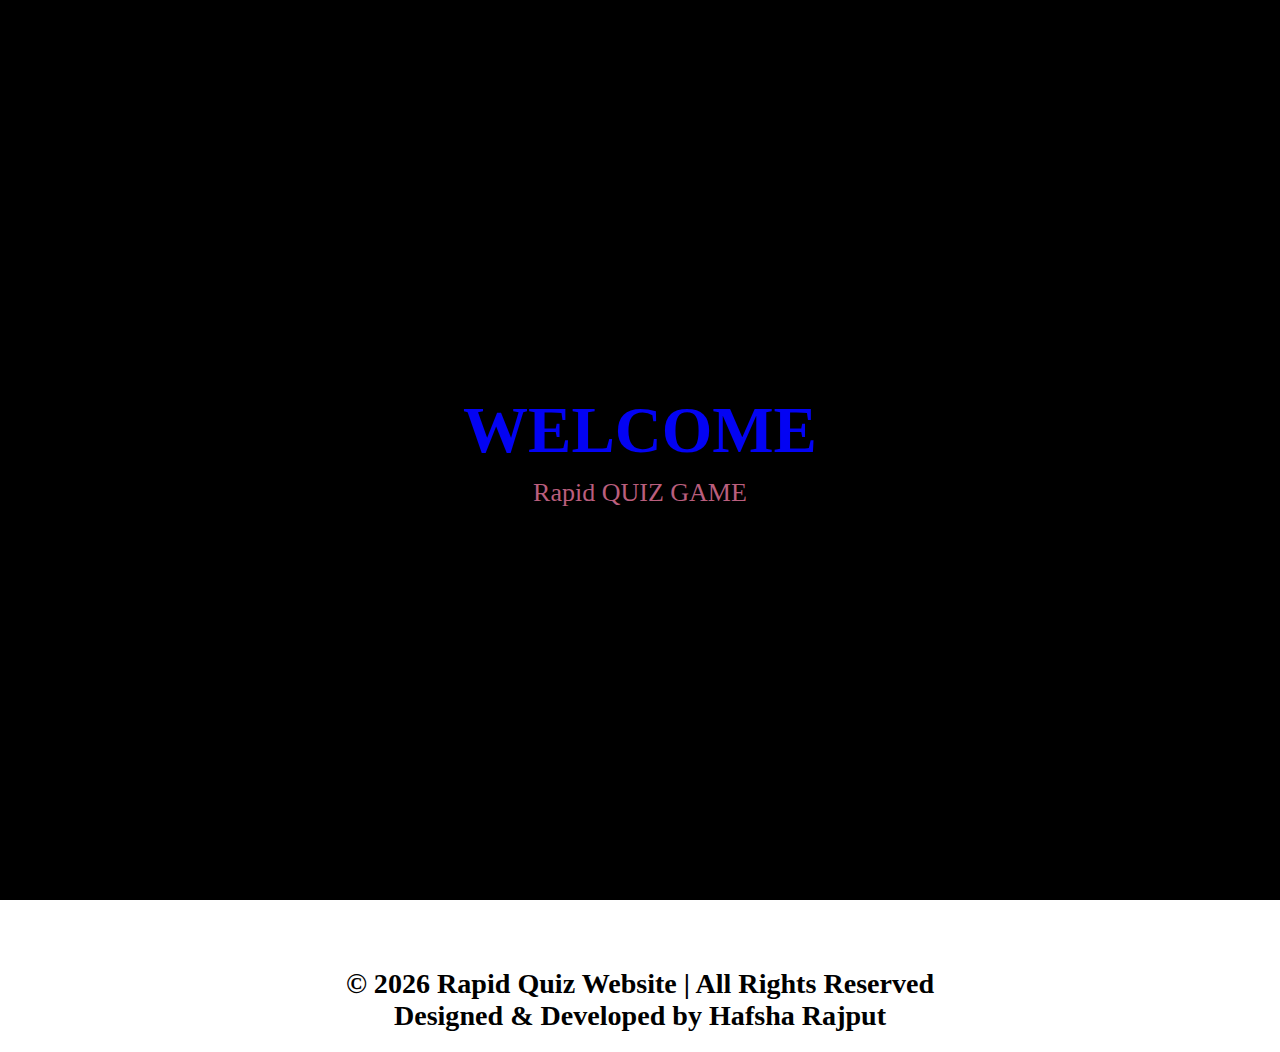
<file: index.html>
<!DOCTYPE html>
<html lang="en">
  <head>
  <meta charset="UTF-8" />
  <meta name="viewport" content="width=device-width, initial-scale=1.0" />
  <meta name="description" content="Rapid Quiz Game – Play fast, think smart, and test your knowledge with exciting quiz questions." />
  <meta property="og:title" content="Rapid Quiz Game | Play & Test Your Brain" />
  <meta property="og:description" content="Fast questions, quick answers. Play Rapid Quiz Game and challenge your knowledge now." />
  <meta property="og:image" content="https://i.postimg.cc/LX8WV7hb/illustration-lonely-solitude-girl-studying-coding-laptop-window-night-city-view-young-woman-learning.jpg" />
  <meta property="og:url" content="https://i.postimg.cc/LX8WV7hb/illustration-lonely-solitude-girl-studying-coding-laptop-window-night-city-view-young-woman-learning.jpg" />
  <meta property="og:type" content="website" />
  <title>Rapid Quiz Game</title>
  <link rel="stylesheet" href="index.css" />
  </head>
  <body>
    <div id="welcomeScreen">
  <h1>WELCOME</h1>
  <p>Rapid QUIZ GAME</p>
</div>
  <div id="header">
    <div>
      <button class="btn" onclick="openHome()">HOME</button>
    </div>
    <button class="btn" onclick="openAbout()">ABOUT ME</button>
  </div>
  <div id="main">
    <h1 class="heading">QUIZ ZONE</h1>
    <div class="card">
      <button class="btn" onclick="openGkQuiz()">GK QUIZ</button>
      <h2>OR</h2>
      <button class="btn" onclick="openMathQuiz()">MATH QUIZ</button>
      <h2>OR</h2>
      <button class="btn" onclick="openScienceQuiz()">SCIENCE QUIZ</button>
      <h2>OR</h2>
      <button class="btn" onclick="openHistoryQuiz()">HISTORY QUIZ</button>
    </div>
  </div>
  <div id="footer">
    <h3>© 2026 Rapid Quiz Website | All Rights Reserved</h3>
    <h3>Designed & Developed by Hafsha Rajput</h3>
  </div>
    <script src="index.js"></script>
  </body>
</html>
</file>
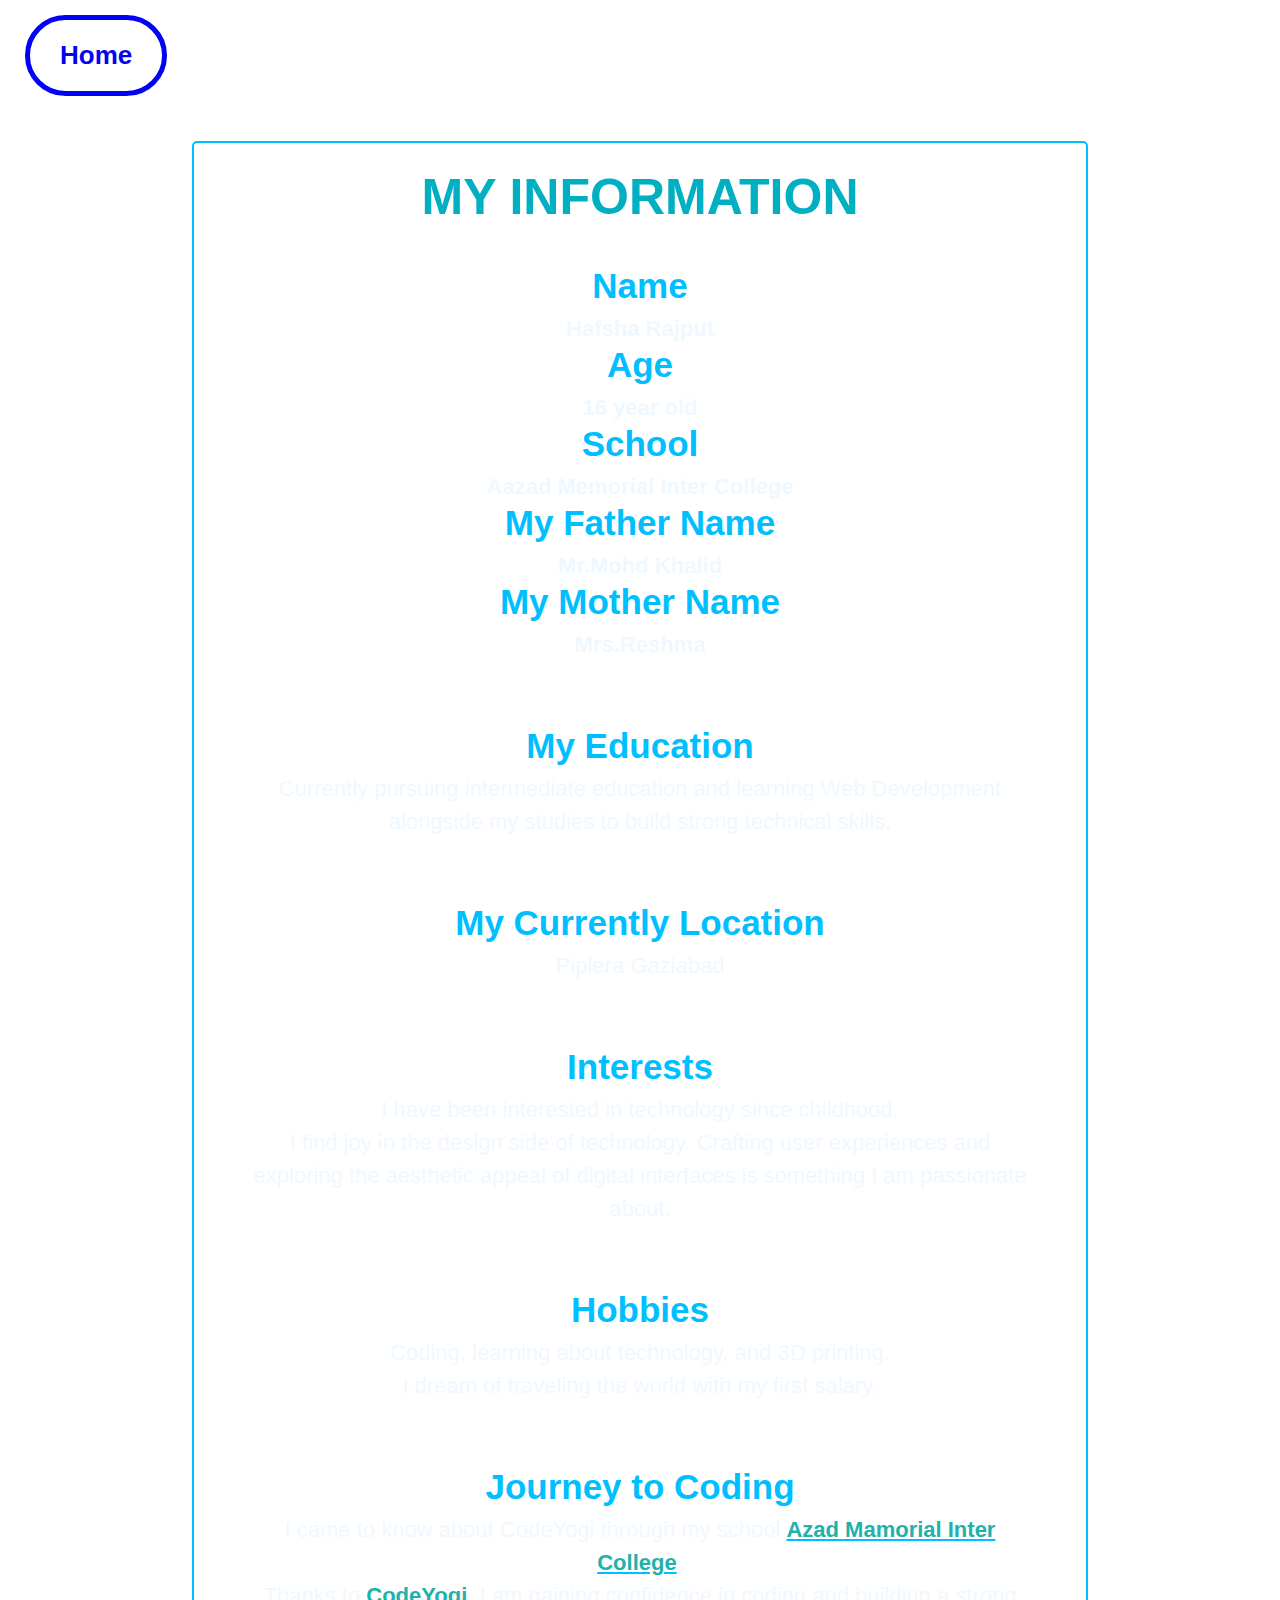
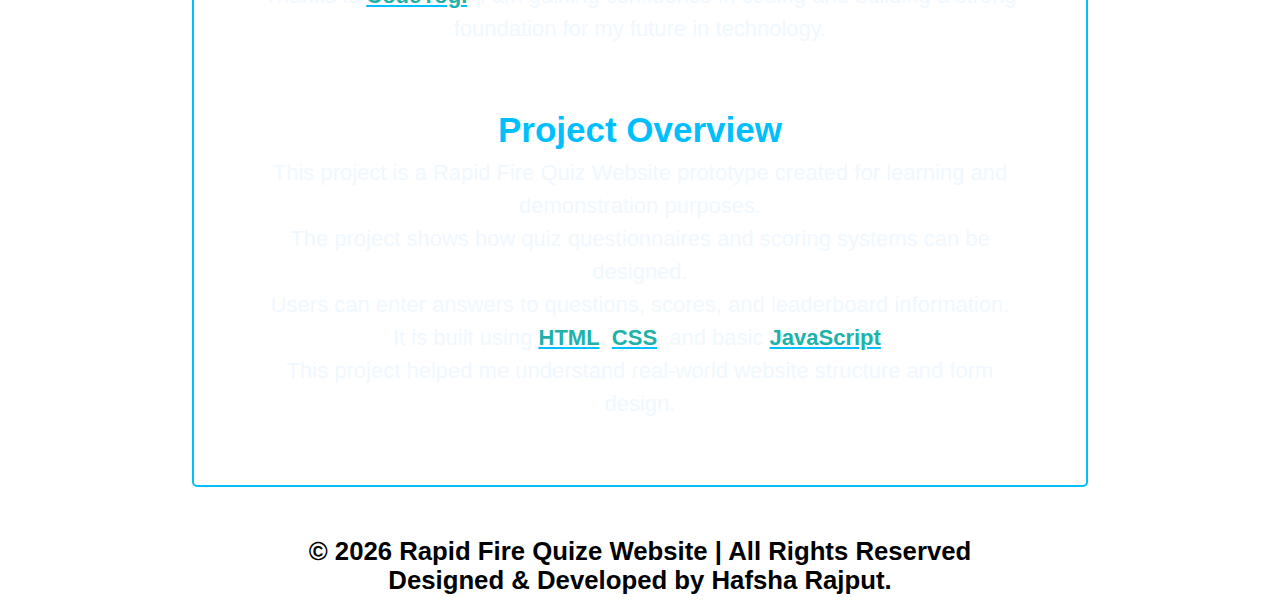
<file: about.html>
<!DOCTYPE html>
<html lang="en">
  <head>
   <meta charset="UTF-8" />
<meta name="viewport" content="width=device-width, initial-scale=1.0" />
    <title>ABOUT ME</title>
    <link rel="stylesheet" href="about.css" />
  </head>
  <body>
<div id="header">
  <button class="btn" onclick="openHome()">Home</button>
</div>
<div id="card">
  <h1>MY INFORMATION</h1>
  <div class="card">
    <h2>Name</h2>
    <p class="about">Hafsha Rajput</p>

    <h2>Age</h2>
    <p class="about">16 year old</p>
    <h2>School</h2>
    <p class="about">Aazad Memorial Inter College</p>
    <h2>My Father Name</h2>
    <p class="about">Mr.Mohd Khalid</p>
    <h2>My Mother Name</h2>
    <p class="about">Mrs.Reshma</p>
  </div>
  <div class="card">
    <h2>My Education</h2>
    <p>
      Currently pursuing intermediate education and learning Web Development
      alongside my studies to build strong technical skills.
    </p>
  </div>
  <div class="card">
    <h2>My Currently Location</h2>
    <p>Piplera Gaziabad</p>
  </div>
  <div class="card">
    <h2>Interests</h2>
    <p>I have been interested in technology since childhood.</p>
    <p>
      I find joy in the design side of technology. Crafting user experiences and
      exploring the aesthetic appeal of digital interfaces is something I am
      passionate about.
    </p>
  </div>
  <div class="card">
    <h2>Hobbies</h2>
    <p>Coding, learning about technology, and 3D printing.</p>
    <p>I dream of traveling the world with my first salary.</p>
  </div>
  <div class="card">
    <h2>Journey to Coding</h2>
    <p>I came to know about CodeYogi through my school 
      <span>Azad Mamorial Inter College</span>.
    </p>
    
   <p>   Thanks to <span>CodeYogi</span>, I am gaining confidence in coding and
      building a strong foundation for my future in technology.
    </p>
  
  </div>
  <div class="card">
    <h2>Project Overview</h2>
    <p>
      This project is a Rapid Fire Quiz Website prototype created for learning
      and demonstration purposes.
    </p>
    <p>
      The project shows how quiz questionnaires and scoring systems can be
      designed.
    </p>
    <p>
      Users can enter answers to questions, scores, and leaderboard information.
    </p>
    <p>
      It is built using <span>HTML</span>, <span>CSS</span>, and basic
      <span>JavaScript</span>.
    </p>
    <p>
      This project helped me understand real-world website structure and form
      design.
    </p>
  </div>
</div>
<div id="footer">
  <h3>© 2026 Rapid Fire Quize Website | All Rights Reserved</h3>
  <h3>Designed & Developed by Hafsha Rajput.</h3>
</div>
    <script src="about.js"></script>
  </body>
</html>
</file>
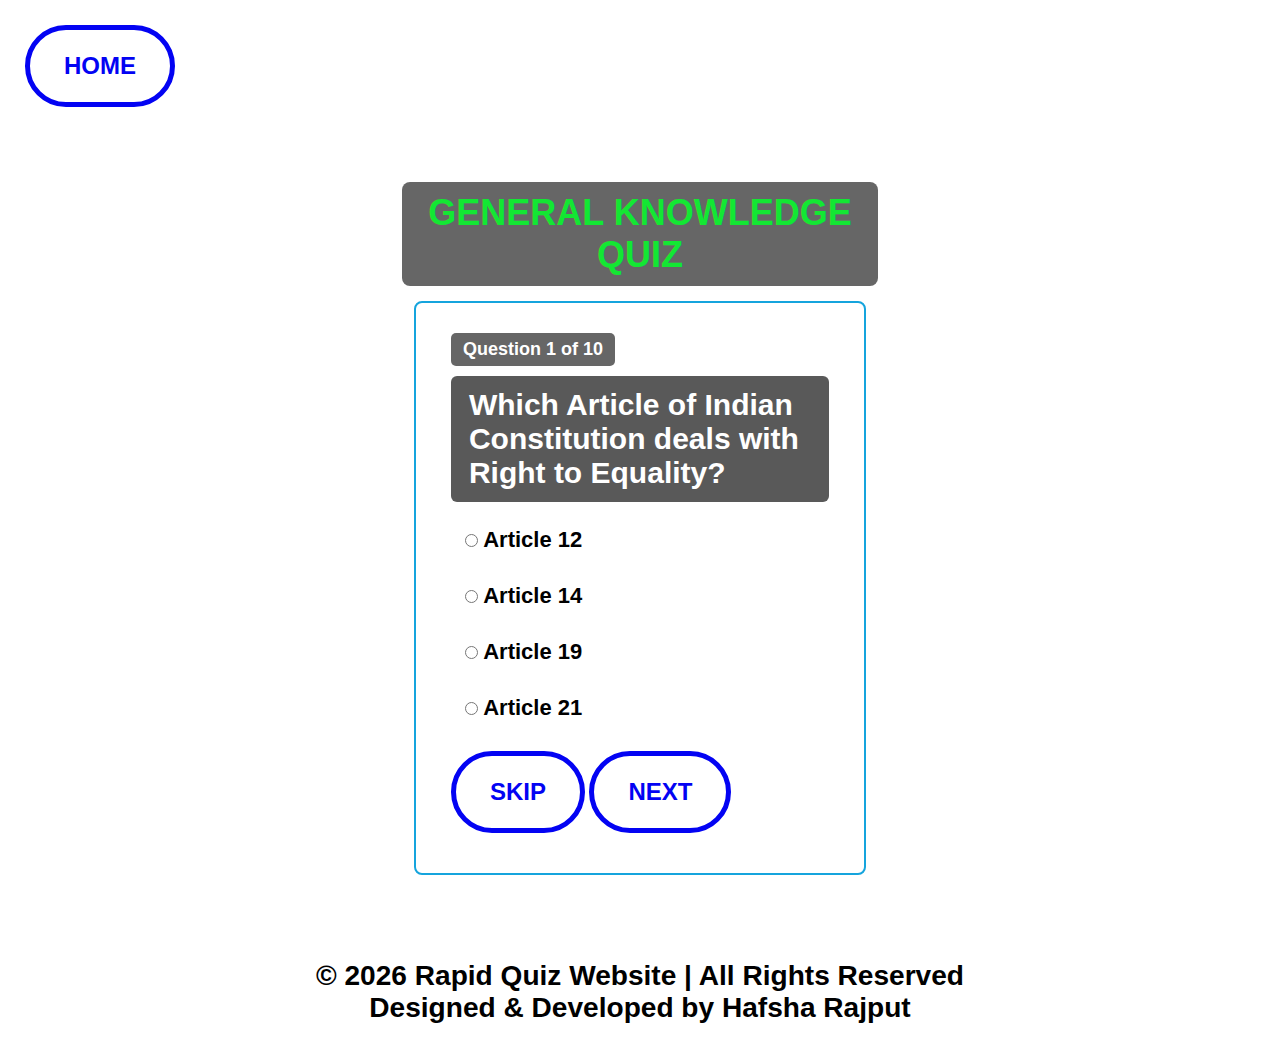
<file: gk.html>
<!DOCTYPE html>
<html lang="en">
<head>
  <meta charset="UTF-8" />
  <meta name="viewport" content="width=device-width, initial-scale=1.0" />
  <title>GK QUIZ</title>
  <link rel="stylesheet" href="gk.css" />
</head>
<body>

<div id="header">
  <button class="btn" onclick="openHome()">HOME</button>
</div>

<div id="main">
  <h2>GENERAL KNOWLEDGE QUIZ</h2>

  <div id="quizBox">
    <h4 id="questionCount"></h4>
    <h3 id="question"></h3>
    <form id="options"></form>

    <div class="controls">
      <button type="button" class="btn" id="skipBtn" onclick="skipQuestion()">SKIP</button>
      <button type="button" class="btn" id="nextBtn" onclick="nextQuestion()">NEXT</button>
    </div>
  </div>
</div>

<div id="footer">
  <h3>© 2026 Rapid Quiz Website | All Rights Reserved</h3>
  <h3>Designed & Developed by Hafsha Rajput</h3>
</div>

<script src="gk.js"></script>
</body>
</html>
</file>
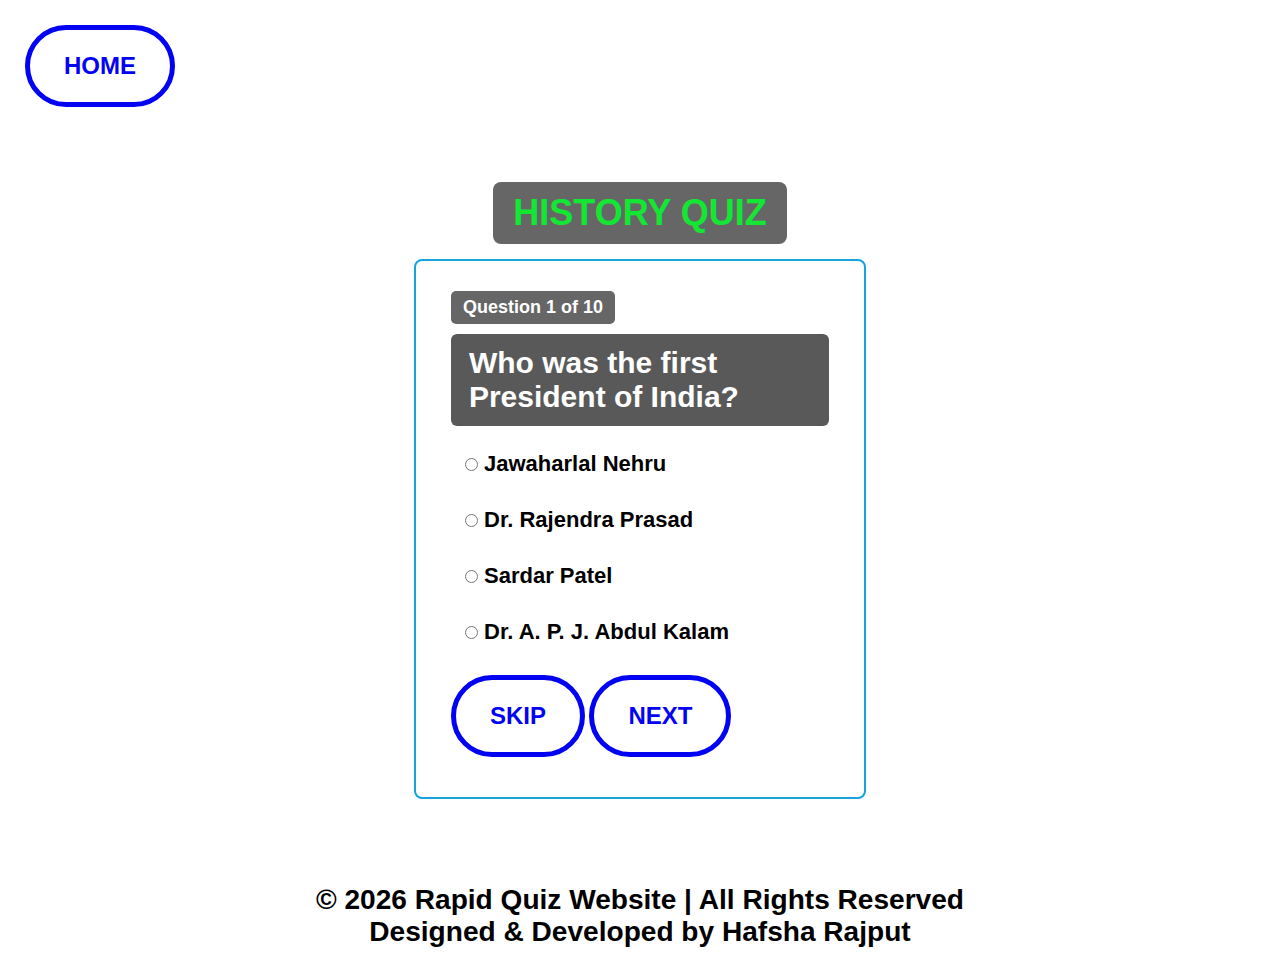
<file: history.html>
<!DOCTYPE html>
<html lang="en">
<head>
  <meta charset="UTF-8" />
  <meta name="viewport" content="width=device-width, initial-scale=1.0" />
  <title>HISTORY QUIZ</title>
  <link rel="stylesheet" href="history.css" />
</head>
<body>

<div id="header">
  <button class="btn" onclick="openHome()">HOME</button>
</div>

<div id="main">
  <h2>HISTORY QUIZ</h2>

  <div id="quizBox">
    <h4 id="questionCount"></h4>
    <h3 id="question"></h3>
    <form id="options"></form>

    <div class="controls">
      <button type="button" class="btn" id="skipBtn" onclick="skipQuestion()">SKIP</button>
      <button type="button" class="btn" id="nextBtn" onclick="nextQuestion()">NEXT</button>
    </div>
  </div>
</div>

<div id="footer">
  <h3>© 2026 Rapid Quiz Website | All Rights Reserved</h3>
  <h3>Designed & Developed by Hafsha Rajput</h3>
</div>

<script src="history.js"></script>
</body>
</html>
</file>
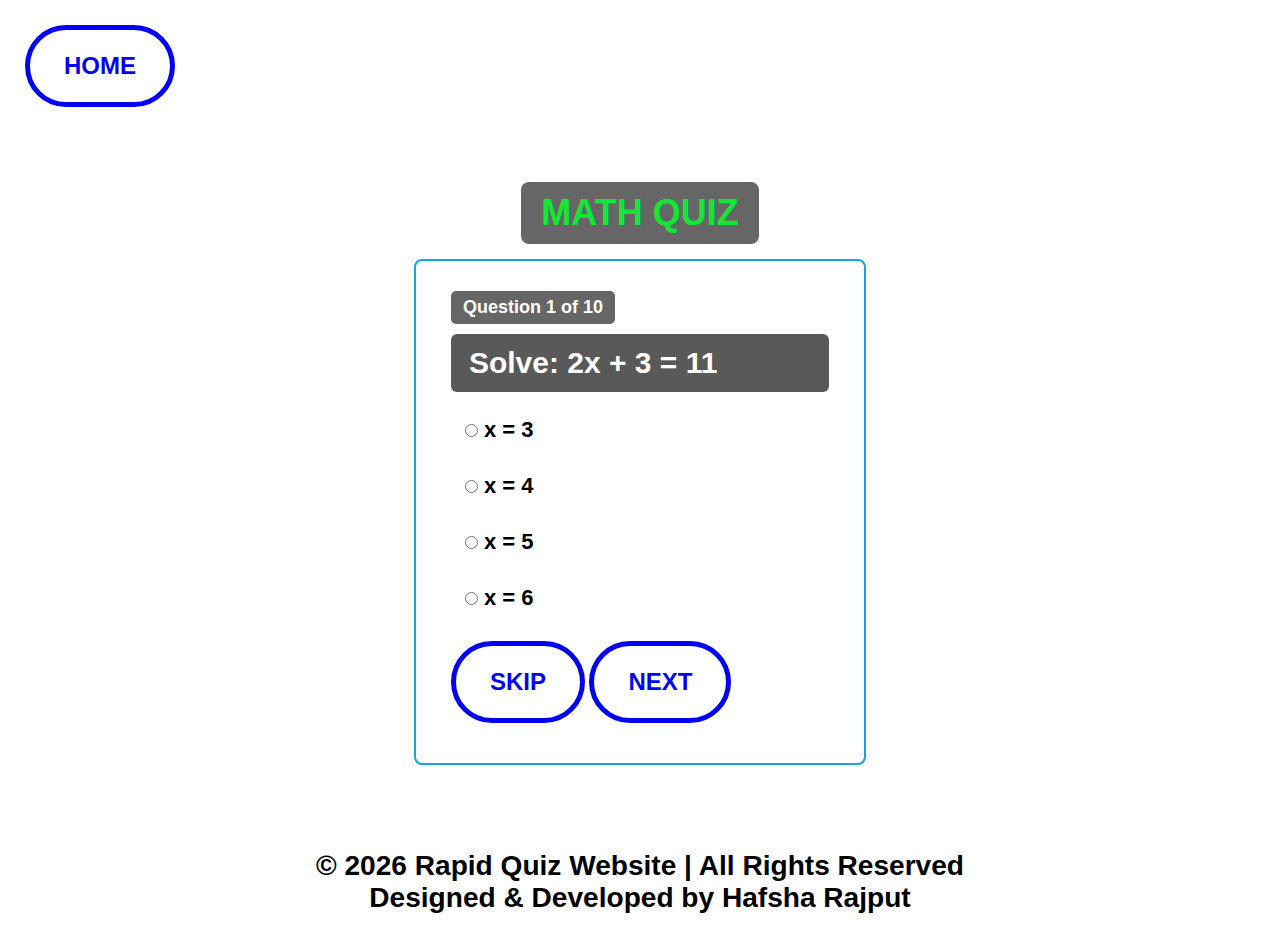
<file: math.html>
<!DOCTYPE html>
<html lang="en">
<head>
  <meta charset="UTF-8" />
  <meta name="viewport" content="width=device-width, initial-scale=1.0" />
  <title>MATH QUIZ</title>
  <link rel="stylesheet" href="math.css" />
</head>
<body>

<div id="header">
  <button class="btn" onclick="openHome()">HOME</button>
</div>

<div id="main">
  <h2>MATH QUIZ</h2>

  <div id="quizBox">
    <h4 id="questionCount"></h4>
    <h3 id="question"></h3>
    <form id="options"></form>

    <div class="controls">
      <button type="button" class="btn" id="skipBtn" onclick="skipQuestion()">SKIP</button>
      <button type="button" class="btn" id="nextBtn" onclick="nextQuestion()">NEXT</button>
    </div>
  </div>
</div>

<div id="footer">
  <h3>© 2026 Rapid Quiz Website | All Rights Reserved</h3>
  <h3>Designed & Developed by Hafsha Rajput</h3>
</div>

<script src="math.js"></script>
</body>
</html>
</file>
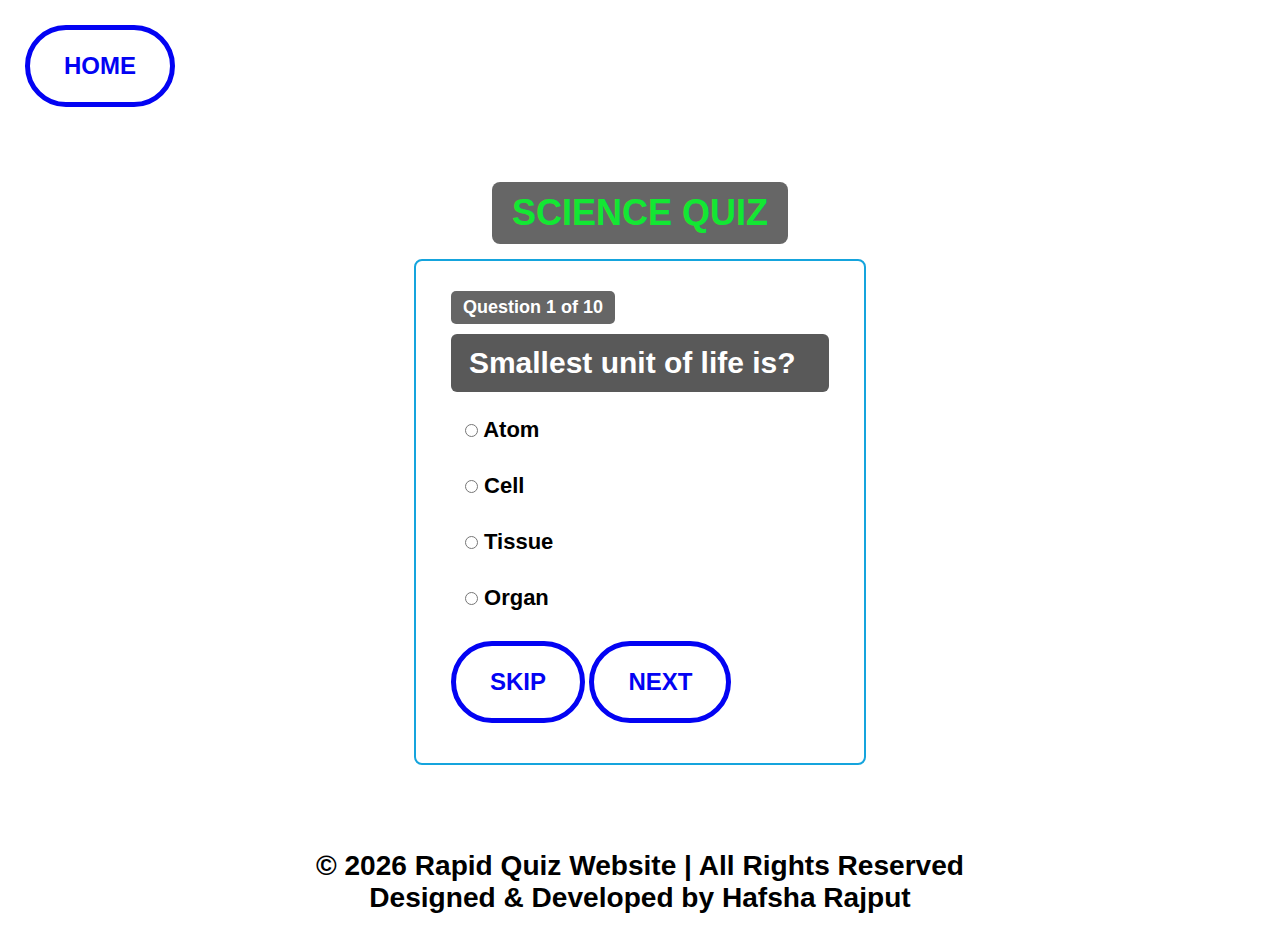
<file: science.html>
<!DOCTYPE html>
<html lang="en">
<head>
  <meta charset="UTF-8" />
  <meta name="viewport" content="width=device-width, initial-scale=1.0" />
  <title>SCIENCE QUIZ</title>
  <link rel="stylesheet" href="science.css" />
</head>
<body>

<div id="header">
  <button class="btn" onclick="openHome()">HOME</button>
</div>

<div id="main">
  <h2>SCIENCE QUIZ</h2>

  <div id="quizBox">
    <h4 id="questionCount"></h4>
    <h3 id="question"></h3>
    <form id="options"></form>

    <div class="controls">
      <button type="button" class="btn" id="skipBtn" onclick="skipQuestion()">SKIP</button>
      <button type="button" class="btn" id="nextBtn" onclick="nextQuestion()">NEXT</button>
    </div>
  </div>
</div>

<div id="footer">
  <h3>© 2026 Rapid Quiz Website | All Rights Reserved</h3>
  <h3>Designed & Developed by Hafsha Rajput</h3>
</div>

<script src="science.js"></script>
</body>
</html>
</file>
<file: index.css>
* {
  padding: 0;
  margin: 0;
  text-decoration: none;
}

#header {
  padding: 15px 25px;
  display: flex;
  align-items: center;
  justify-content: space-between;
}

.btn::before,
.btn::after {
  content: "";
  position: absolute;
  top: 0;
  width: 0;
  height: 100%;
  background: rgb(3,3,143);
  transition: width 0.4s ease;
  z-index: -1;
}

.btn:hover {
  color: white;
}

.btn::before {
  left: 50%;
}

.btn::after {
  right: 50%;
}

.btn:hover::before,
.btn:hover::after {
  width: 50%;
}

.btn {
  padding: 15px 25px;
  border: 5px solid rgb(3, 3, 243);
  border-radius: 999px;
  color: rgb(3, 3, 243);
  background: white;
  font-size: 20px;
  font-weight: bold;
  overflow: hidden;
  z-index: 1;
  transition: color 0.3s ease;
  position: relative;
  cursor: pointer;
}

#main {
  padding: 60px 0 60px 20px;
  display: flex;
  flex-direction: column;
  align-items: center;
  justify-content: center;
  flex-grow: 1;
  box-sizing: border-box;
}

body {
  min-height: 100vh;
  display: flex;
  flex-direction: column;
  background: url("https://i.postimg.cc/LX8WV7hb/illustration-lonely-solitude-girl-studying-coding-laptop-window-night-city-view-young-woman-learning.jpg") no-repeat center
    center / cover;
}

#main h2 {
  color: rgb(19, 231, 51);
  font-size: 30px;
  font-weight: bold;
  text-align: center;
  margin: 20px 0;
}

#main h1 {
  color: rgb(0,176,194);
  font-size: 55px;
  font-weight: bold;
  text-align: center;
  margin-bottom: 50px;
}

#main .card {
  display: flex;
  flex-direction: column;
  align-items: center;
  justify-content: center;
}

#footer {
  font-size: 20px;
  font-weight: bold;
  display: flex;
  flex-direction: column;
  text-align: center;
  color: black;
  padding: 20px;
  background: white;
}

#welcomeScreen {
  position: fixed;
  top: 0;
  left: 0;
  width: 100%;
  height: 100%;
  background: black;
  display: flex;
  flex-direction: column;
  align-items: center;
  justify-content: center;
  color: rgb(3, 3, 243);
  z-index: 9999;
  animation: fadeOut 1s ease forwards;
  animation-delay: 2s;
}

#welcomeScreen h1 {
  font-size: 60px;
  margin-bottom: 10px;
}

#welcomeScreen p {
  font-size: 30px;
  color: rgb(186, 94, 125);
}

@keyframes fadeOut {
  to {
    opacity: 0;
    visibility: hidden;
  }
}

@media (max-width: 479px) {
  #header {
    padding: 10px 12px;
  }

  .btn {
    font-size: 14px;
    padding: 8px 12px;
  }

  #main {
    padding: 40px 10px;
  }

  #main h1 {
    font-size: 28px;
  }

  #main .heading {
    margin-bottom: 30px;
  }

  #footer {
    font-size: 12px;
    padding: 10px;
  }

  #welcomeScreen h1 {
    font-size: 32px;
  }

  #welcomeScreen p {
    font-size: 16px;
  }
}
@media (min-width: 480px) and (max-width: 639px) {
  #header {
    padding: 12px 16px;
  }

  .btn {
    font-size: 16px;
    padding: 10px 15px;
  }

  #main {
    padding: 50px 15px;
  }

  #main h1 {
    font-size: 36px;
  }

  #footer {
    font-size: 14px;
  }

  #welcomeScreen h1 {
    font-size: 40px;
  }

  #welcomeScreen p {
    font-size: 18px;
  }
}
@media (min-width: 640px) and (max-width: 767px) {
  #header {
    padding: 15px 20px;
  }

  .btn {
    font-size: 18px;
    padding: 12px 20px;
  }

  #main {
    padding: 60px 20px;
  }

  #main h1 {
    font-size: 45px;
  }

  #footer {
    font-size: 16px;
  }

  #welcomeScreen h1 {
    font-size: 50px;
  }

  #welcomeScreen p {
    font-size: 22px;
  }
}
@media (min-width: 1024px) {
  .btn {
    font-size: 22px;
    padding: 20px 30px;
  }

  #main h1 {
    font-size: 65px;
  }

  #footer {
    font-size: 22px;
  }

  #welcomeScreen h1 {
    font-size: 65px;
  }

  #welcomeScreen p {
    font-size: 26px;
  }
}
@media (min-width: 1280px) {
  .btn {
    font-size: 24px;
    padding: 25px 35px;
  }

  #main h1 {
    font-size: 75px;
  }

  #footer {
    font-size: 24px;
  }
}
</file>
<file: about.css>
*{
  padding:0;
  margin: 0;
  font-family: Tahoma, sans-serif;
  box-sizing: border-box;
  }
  
#header{
  padding: 15px 25px;
  display: flex;
  align-items: center;
  }
  
.btn::before,
.btn::after {
  content: "";
  position: absolute;
  top: 0;
  width: 0;
  height: 100%;
  background: rgb(3,3,143);
  transition: width 0.4s ease;
  z-index: -1;
}

.btn:hover {
  color: white;
}

.btn::before {
  left: 50%;
}

.btn::after {
  right: 50%;
}

.btn:hover::before,
.btn:hover::after {
  width: 50%;
}

h1{
  color: rgb(0,176,194);
  font-size: 50px;
  }

.btn {
  padding: 15px 25px;
  border: 5px solid rgb(3, 3, 243);
  border-radius: 999px;
  color: rgb(3, 3, 243);
  background: white;
  font-size: 20px;
  font-weight: bold;
  overflow: hidden;
  z-index: 1;
  transition: color 0.3s ease;
  position: relative;
  cursor: pointer;
}

#card {
  width: 100%;
  max-width: 800px;
  margin: 30px auto;
  border-radius: 5px;
  padding: 15px;
  text-align: center;
  border: 2px solid deepskyblue;
}

.card {
  background: rgba(255, 255, 255, 0.2);
  width: 100%;
  border-radius: 8px;
  margin: 15px auto;
  padding: 15px 20px;
}
  
.card h2 {
  font-size: 30px;
  margin-bottom: 6px;
  color: deepskyblue;
}

.card p {
  font-size: 20px;
  line-height: 1.5;
}

p{
  color: aliceblue;
}

.about {
  font-weight: bold;
  font-size: 22px;
}

span {
  font-weight: bold;
  text-decoration: underline;
  text-decoration-color: deepskyblue;
  color: lightseagreen;
}

.card:hover {
  box-shadow: 0 4px 8px rgba(0, 0, 0, 0.2);
  transform: translate3d(-10px, -10px, -10px);
  transition: all 0.3s ease;
}

.card:focus {
  box-shadow: 0 4px 8px rgba(0, 0, 0, 0.2);
  transform: translate3d(-10px, -10px, -10px);
  transition: all 0.3s ease;
}

#footer {
  font-size: 20px;
  font-weight: bold;
  display: flex;
  flex-direction: column;
  text-align: center;
  color: black;
  padding: 20px;
  background: white;
}

body{
  background: url("https://i.postimg.cc/LX8WV7hb/illustration-lonely-solitude-girl-studying-coding-laptop-window-night-city-view-young-woman-learning.jpg") no-repeat center center / cover;
}

@media (max-width: 479px) {
  #card {
    width: 95%;
    max-width: 100%;
    padding: 10px;
  }
  .card {
    width: 100%;
    max-width: 100%;
    padding: 10px;
  }
  .card h2 {
    font-size: 18px;
  }
  .card p, .about {
    font-size: 14px;
  }
  .btn {
    font-size: 14px;
    padding: 10px 14px;
  }
  #footer {
    font-size: 10px;
    padding: 8px;
  }
}
@media (min-width: 480px) and (max-width: 639px) {
  #card {
    width: 90%;
    max-width: 90%;
    padding: 12px;
  }
  .card {
    max-width: 90%;
    padding: 12px 14px;
  }
  .card h2 {
    font-size: 22px;
  }
  .card p, .about {
    font-size: 16px;
  }
  .btn {
    font-size: 16px;
    padding: 12px 16px;
  }
  #footer {
    font-size: 14px;
    padding: 10px;
  }
}
@media (min-width: 640px) and (max-width: 767px) {
  #card {
    width: 85%;
    max-width: 85%;
    padding: 15px;
  }
  .card {
    max-width: 80%;
    padding: 15px 18px;
  }
  .card h2 {
    font-size: 26px;
  }
  .card p, .about {
    font-size: 18px;
  }
  .btn {
    font-size: 18px;
    padding: 14px 18px;
  }
}
@media (min-width: 768px) and (max-width: 1023px) {
  #card {
    width: 80%;
    max-width: 800px;
    padding: 18px;
  }
  .card {
    max-width: 85%;
    padding: 18px 22px;
  }
  .card h2 {
    font-size: 28px;
  }
  .card p, .about {
    font-size: 19px;
  }
  .btn {
    font-size: 20px;
    padding: 16px 20px;
  }
}
@media (min-width: 1024px) and (max-width: 1279px) {
  #card {
    width: 75%;
    max-width: 900px;
    padding: 20px;
  }
  .card {
    max-width: 90%;
    padding: 20px 25px;
  }
  .card h2 {
    font-size: 32px;
  }
  .card p, .about {
    font-size: 20px;
  }
  .btn {
    font-size: 24px;
    padding: 18px 25px;
  }
  #footer {
    font-size: 20px;
    padding: 18px;
    }
}
@media (min-width: 1280px) {
  #card {
    width: 70%;
    max-width: 1000px;
    padding: 25px;
  }
  .card {
    max-width: 900px;
    padding: 25px 30px;
  }
  .card h2 {
    font-size: 35px;
  }
  .card p, .about {
    font-size: 22px;
  }
  .btn {
    font-size: 26px;
    padding: 20px 30px;
  }
  #footer {
    font-size: 22px;
    padding: 20px;
  }
}
</file>
<file: gk.css>
* {
  padding: 0;
  margin: 0;
  font-family: Arial, sans-serif;
  box-sizing: border-box;
}

#header {
  padding: 15px 25px;
  display: flex;
  align-items: center;
}

body {
  min-height: 100vh;
  display: flex;
  flex-direction: column;
  background: url("https://i.postimg.cc/cCJxqXCX/neon-quiz-screen-with-question-and-exclamation-vector-56866420.jpg") no-repeat center center / cover;
}

#main {
  width: 60%;
  padding: 35px;
  display: flex;
  flex-direction: column;
  align-items: center;
  justify-content: center;
  flex-grow: 1;
  margin: 0 auto;
}

#main h2 {
  text-align: center;
  margin-bottom: 15px;
  font-size: 32px;
  color: rgb(19, 231, 51);
  background: rgba(0, 0, 0, 0.6);
  padding: 10px 20px;
  border-radius: 8px;
}

#quizBox {
  width: 95%;
  padding: 30px 35px;
  border: 2px solid rgb(21, 164, 221);
  border-radius: 8px;
  margin-bottom: 10px;
  background: rgba(255, 255, 255, 0.25);
  transition: all 0.3s ease;
}

#quizBox:hover {
  box-shadow: 0 4px 8px rgba(0, 0, 0, 0.2);
  transform: translateY(-5px);
}

#questionCount {
  font-size: 18px;
  font-weight: bold;
  color: white;
  background: rgba(0, 0, 0, 0.6);
  padding: 6px 12px;
  border-radius: 5px;
  margin-bottom: 10px;
  display: inline-block;
}

#question {
  font-size: 26px;
  color: white;
  background: rgba(0, 0, 0, 0.65);
  padding: 12px 18px;
  border-radius: 6px;
  margin-bottom: 15px;
}

#options label {
  display: block;
  font-size: 20px;
  color: black;
  background: rgba(255, 255, 255, 0.85);
  padding: 10px 14px;
  border-radius: 6px;
  margin: 10px 0;
  cursor: pointer;
}
#options .one{
  font-size: 20px;
  color: white;
  margin-top: 10px;
}
#options .two{
  font-size: 18px;
  font-weight: bold;
  color: orangered;
  margin-top: 10px;
  margin-bottom: 10px;
}
#options .three{
  font-size: 18px;
  font-weight: bold;
  color: greenyellow;
  margin-bottom: 10px;
}
form{
  color: skyblue;
  font-size: 20px;
  font-weight: bold;
}

.btn {
  padding: 15px 25px;
  border: 5px solid rgb(3, 3, 243);
  border-radius: 999px;
  color: rgb(3, 3, 243);
  background: white;
  font-size: 20px;
  font-weight: bold;
  overflow: hidden;
  position: relative;
  cursor: pointer;
  transition: color 0.3s ease;
  z-index: 1;
  margin-bottom: 10px;
  margin-top: 10px;
}

.back-btn {
  margin-bottom: 15px;
}

.btn::before,
.btn::after {
  content: "";
  position: absolute;
  top: 0;
  width: 0;
  height: 100%;
  background: rgb(3, 3, 143);
  transition: width 0.4s ease;
  z-index: -1;
}

.btn::before {
  left: 50%;
}

.btn::after {
  right: 50%;
}

.btn:hover {
  color: white;
}

.btn:hover::before,
.btn:hover::after {
  width: 50%;
}

#footer {
  font-size: 20px;
  font-weight: bold;
  display: flex;
  flex-direction: column;
  text-align: center;
  color: black;
  padding: 20px;
  background: white;
}

@media (max-width: 479px) {
  #main {
    width: 95%;
    padding: 18px;
    margin: 30px auto;
  }
  
  #main h2 {
    font-size: 22px;
  }
  
  #question {
    font-size: 18px;
  }
  
  #questionCount {
    font-size: 14px;
  }
  
  #options label {
    font-size: 16px;
  }
  
  .btn {
    font-size: 14px;
    padding: 10px 14px;
  }
  
  #footer {
    font-size: 10px;
    padding: 8px;
  }
}

@media (min-width: 480px) and (max-width: 639px) {
  #main {
    width: 90%;
    padding: 22px;
  }
  
  #main h2 {
    font-size: 24px;
  }
  
  #question {
    font-size: 20px;
  }
  
  #options label {
    font-size: 17px;
  }
  
  .btn {
    font-size: 16px;
    padding: 12px 18px;
  }
  
  #footer {
    font-size: 14px;
    padding: 10px;
  }
}

@media (min-width: 640px) and (max-width: 767px) {
  #main {
    width: 75%;
    padding: 30px;
  }
  
  #main h2 {
    font-size: 26px;
  }
  
  #question {
    font-size: 22px;
  }
  
  #options label {
    font-size: 18px;
  }
  
  .btn {
    font-size: 18px;
    padding: 14px 22px;
  }
  
  #footer {
    font-size: 16px;
  }
}

@media (min-width: 1024px) {
  #main {
    width: 50%;
    padding: 40px;
  }
  
  #main h2 {
    font-size: 34px;
  }
  
  #question {
    font-size: 28px;
  }
  
  #options label {
    font-size: 21px;
  }
  
  .btn {
    font-size: 22px;
    padding: 20px 30px;
  }
  
  #footer {
    font-size: 22px;
  }
}

@media (min-width: 1280px) {
  #main {
    width: 45%;
    padding: 50px;
  }
  
  #main h2 {
    font-size: 36px;
  }
  
  #question {
    font-size: 30px;
  }
  
  #options label {
    font-size: 22px;
  }
  
  .btn {
    font-size: 24px;
    padding: 22px 34px;
  }
  
  #footer {
    font-size: 24px;
    padding: 25px;
  }
}
</file>
<file: history.css>
* {
  padding: 0;
  margin: 0;
  font-family: Arial, sans-serif;
  box-sizing: border-box;
}

#header {
  padding: 15px 25px;
  display: flex;
  align-items: center;
}

body {
  min-height: 100vh;
  display: flex;
  flex-direction: column;
  background: url("https://i.postimg.cc/cCJxqXCX/neon-quiz-screen-with-question-and-exclamation-vector-56866420.jpg") no-repeat center center / cover;
}

#main {
  width: 60%;
  padding: 35px;
  display: flex;
  flex-direction: column;
  align-items: center;
  justify-content: center;
  flex-grow: 1;
  margin: 0 auto;
}

#main h2 {
  text-align: center;
  margin-bottom: 15px;
  font-size: 32px;
  color: rgb(19, 231, 51);
  background: rgba(0, 0, 0, 0.6);
  padding: 10px 20px;
  border-radius: 8px;
}

#quizBox {
  width: 95%;
  padding: 30px 35px;
  border: 2px solid rgb(21, 164, 221);
  border-radius: 8px;
  margin-bottom: 10px;
  background: rgba(255, 255, 255, 0.25);
  transition: all 0.3s ease;
}

#quizBox:hover {
  box-shadow: 0 4px 8px rgba(0, 0, 0, 0.2);
  transform: translateY(-5px);
}

#questionCount {
  font-size: 18px;
  font-weight: bold;
  color: white;
  background: rgba(0, 0, 0, 0.6);
  padding: 6px 12px;
  border-radius: 5px;
  margin-bottom: 10px;
  display: inline-block;
}

#question {
  font-size: 26px;
  color: white;
  background: rgba(0, 0, 0, 0.65);
  padding: 12px 18px;
  border-radius: 6px;
  margin-bottom: 15px;
}

#options label {
  display: block;
  font-size: 20px;
  color: black;
  background: rgba(255, 255, 255, 0.85);
  padding: 10px 14px;
  border-radius: 6px;
  margin: 10px 0;
  cursor: pointer;
}
#options .one{
  font-size: 20px;
  color: white;
  margin-top: 10px;
}
#options .two{
  font-size: 18px;
  font-weight: bold;
  color:orangered;
  margin-top: 10px;
  margin-bottom: 10px;
}
#options .three{
  font-size: 18px;
  font-weight: bold;
  color: greenyellow;
  margin-bottom: 10px;
}
form{
  color: skyblue;
  font-size: 20px;
  font-weight: bold;
}

.btn {
  padding: 15px 25px;
  border: 5px solid rgb(3, 3, 243);
  border-radius: 999px;
  color: rgb(3, 3, 243);
  background: white;
  font-size: 20px;
  font-weight: bold;
  overflow: hidden;
  position: relative;
  cursor: pointer;
  transition: color 0.3s ease;
  z-index: 1;
  margin-bottom: 10px;
  margin-top: 10px;
}

.back-btn {
  margin-bottom: 15px;
}

.btn::before,
.btn::after {
  content: "";
  position: absolute;
  top: 0;
  width: 0;
  height: 100%;
  background: rgb(3, 3, 143);
  transition: width 0.4s ease;
  z-index: -1;
}

.btn::before {
  left: 50%;
}

.btn::after {
  right: 50%;
}

.btn:hover {
  color: white;
}

.btn:hover::before,
.btn:hover::after {
  width: 50%;
}

#footer {
  font-size: 20px;
  font-weight: bold;
  display: flex;
  flex-direction: column;
  text-align: center;
  color: black;
  padding: 20px;
  background: white;
}

@media (max-width: 479px) {
  #main {
    width: 95%;
    padding: 18px;
    margin: 30px auto;
  }
  
  #main h2 {
    font-size: 22px;
  }
  
  #question {
    font-size: 18px;
  }
  
  #questionCount {
    font-size: 14px;
  }
  
  #options label {
    font-size: 16px;
  }
  
  .btn {
    font-size: 14px;
    padding: 10px 14px;
  }
  
  #footer {
    font-size: 10px;
    padding: 8px;
  }
}

@media (min-width: 480px) and (max-width: 639px) {
  #main {
    width: 90%;
    padding: 22px;
  }
  
  #main h2 {
    font-size: 24px;
  }
  
  #question {
    font-size: 20px;
  }
  
  #options label {
    font-size: 17px;
  }
  
  .btn {
    font-size: 16px;
    padding: 12px 18px;
  }
  
  #footer {
    font-size: 14px;
    padding: 10px;
  }
}

@media (min-width: 640px) and (max-width: 767px) {
  #main {
    width: 75%;
    padding: 30px;
  }
  
  #main h2 {
    font-size: 26px;
  }
  
  #question {
    font-size: 22px;
  }
  
  #options label {
    font-size: 18px;
  }
  
  .btn {
    font-size: 18px;
    padding: 14px 22px;
  }
  
  #footer {
    font-size: 16px;
  }
}

@media (min-width: 1024px) {
  #main {
    width: 50%;
    padding: 40px;
  }
  
  #main h2 {
    font-size: 34px;
  }
  
  #question {
    font-size: 28px;
  }
  
  #options label {
    font-size: 21px;
  }
  
  .btn {
    font-size: 22px;
    padding: 20px 30px;
  }
  
  #footer {
    font-size: 22px;
  }
}

@media (min-width: 1280px) {
  #main {
    width: 45%;
    padding: 50px;
  }
  
  #main h2 {
    font-size: 36px;
  }
  
  #question {
    font-size: 30px;
  }
  
  #options label {
    font-size: 22px;
  }
  
  .btn {
    font-size: 24px;
    padding: 22px 34px;
  }
  
  #footer {
    font-size: 24px;
    padding: 25px;
  }
}
</file>
<file: math.css>
* {
  padding: 0;
  margin: 0;
  font-family: Arial, sans-serif;
  box-sizing: border-box;
}

#header {
  padding: 15px 25px;
  display: flex;
  align-items: center;
}

body {
  min-height: 100vh;
  display: flex;
  flex-direction: column;
  background: url("https://i.postimg.cc/cCJxqXCX/neon-quiz-screen-with-question-and-exclamation-vector-56866420.jpg") no-repeat center center / cover;
}

#main {
  width: 60%;
  padding: 35px;
  display: flex;
  flex-direction: column;
  align-items: center;
  justify-content: center;
  flex-grow: 1;
  margin: 0 auto;
}

#main h2 {
  text-align: center;
  margin-bottom: 15px;
  font-size: 32px;
  color: rgb(19, 231, 51);
  background: rgba(0, 0, 0, 0.6);
  padding: 10px 20px;
  border-radius: 8px;
}

#quizBox {
  width: 95%;
  padding: 30px 35px;
  border: 2px solid rgb(21, 164, 221);
  border-radius: 8px;
  margin-bottom: 10px;
  background: rgba(255, 255, 255, 0.25);
  transition: all 0.3s ease;
}

#quizBox:hover {
  box-shadow: 0 4px 8px rgba(0, 0, 0, 0.2);
  transform: translateY(-5px);
}

#questionCount {
  font-size: 18px;
  font-weight: bold;
  color: white;
  background: rgba(0, 0, 0, 0.6);
  padding: 6px 12px;
  border-radius: 5px;
  margin-bottom: 10px;
  display: inline-block;
}

#question {
  font-size: 26px;
  color: white;
  background: rgba(0, 0, 0, 0.65);
  padding: 12px 18px;
  border-radius: 6px;
  margin-bottom: 15px;
}

#options label {
  display: block;
  font-size: 20px;
  color: black;
  background: rgba(255, 255, 255, 0.85);
  padding: 10px 14px;
  border-radius: 6px;
  margin: 10px 0;
  cursor: pointer;
}
#options .one{
  font-size: 20px;
  color: white;
  margin-top: 10px;
}
#options .two{
  font-size: 18px;
  font-weight: bold;
  color: orangered;
  margin-top: 10px;
  margin-bottom: 10px;
}
#options .three{
  font-size: 18px;
  font-weight: bold;
  color: greenyellow;
  margin-bottom: 10px;
}
form{
  color: skyblue;
  font-size: 20px;
  font-weight: bold;
}

.btn {
  padding: 15px 25px;
  border: 5px solid rgb(3, 3, 243);
  border-radius: 999px;
  color: rgb(3, 3, 243);
  background: white;
  font-size: 20px;
  font-weight: bold;
  overflow: hidden;
  position: relative;
  cursor: pointer;
  transition: color 0.3s ease;
  z-index: 1;
  margin-bottom: 10px;
  margin-top: 10px;
}

.back-btn {
  margin-bottom: 15px;
}

.btn::before,
.btn::after {
  content: "";
  position: absolute;
  top: 0;
  width: 0;
  height: 100%;
  background: rgb(3, 3, 143);
  transition: width 0.4s ease;
  z-index: -1;
}

.btn::before {
  left: 50%;
}

.btn::after {
  right: 50%;
}

.btn:hover {
  color: white;
}

.btn:hover::before,
.btn:hover::after {
  width: 50%;
}

#footer {
  font-size: 20px;
  font-weight: bold;
  display: flex;
  flex-direction: column;
  text-align: center;
  color: black;
  padding: 20px;
  background: white;
}

@media (max-width: 479px) {
  #main {
    width: 95%;
    padding: 18px;
    margin: 30px auto;
  }
  
  #main h2 {
    font-size: 22px;
  }
  
  #question {
    font-size: 18px;
  }
  
  #questionCount {
    font-size: 14px;
  }
  
  #options label {
    font-size: 16px;
  }
  
  .btn {
    font-size: 14px;
    padding: 10px 14px;
  }
  
  #footer {
    font-size: 10px;
    padding: 8px;
  }
}

@media (min-width: 480px) and (max-width: 639px) {
  #main {
    width: 90%;
    padding: 22px;
  }
  
  #main h2 {
    font-size: 24px;
  }
  
  #question {
    font-size: 20px;
  }
  
  #options label {
    font-size: 17px;
  }
  
  .btn {
    font-size: 16px;
    padding: 12px 18px;
  }
  
  #footer {
    font-size: 14px;
    padding: 10px;
  }
}

@media (min-width: 640px) and (max-width: 767px) {
  #main {
    width: 75%;
    padding: 30px;
  }
  
  #main h2 {
    font-size: 26px;
  }
  
  #question {
    font-size: 22px;
  }
  
  #options label {
    font-size: 18px;
  }
  
  .btn {
    font-size: 18px;
    padding: 14px 22px;
  }
  
  #footer {
    font-size: 16px;
  }
}

@media (min-width: 1024px) {
  #main {
    width: 50%;
    padding: 40px;
  }
  
  #main h2 {
    font-size: 34px;
  }
  
  #question {
    font-size: 28px;
  }
  
  #options label {
    font-size: 21px;
  }
  
  .btn {
    font-size: 22px;
    padding: 20px 30px;
  }
  
  #footer {
    font-size: 22px;
  }
}

@media (min-width: 1280px) {
  #main {
    width: 45%;
    padding: 50px;
  }
  
  #main h2 {
    font-size: 36px;
  }
  
  #question {
    font-size: 30px;
  }
  
  #options label {
    font-size: 22px;
  }
  
  .btn {
    font-size: 24px;
    padding: 22px 34px;
  }
  
  #footer {
    font-size: 24px;
    padding: 25px;
  }
}
</file>
<file: science.css>
* {
  padding: 0;
  margin: 0;
  font-family: Arial, sans-serif;
  box-sizing: border-box;
}

#header {
  padding: 15px 25px;
  display: flex;
  align-items: center;
}

body {
  min-height: 100vh;
  display: flex;
  flex-direction: column;
  background: url("https://i.postimg.cc/cCJxqXCX/neon-quiz-screen-with-question-and-exclamation-vector-56866420.jpg") no-repeat center center / cover;
}

#main {
  width: 60%;
  padding: 35px;
  display: flex;
  flex-direction: column;
  align-items: center;
  justify-content: center;
  flex-grow: 1;
  margin: 0 auto;
}

#main h2 {
  text-align: center;
  margin-bottom: 15px;
  font-size: 32px;
  color: rgb(19, 231, 51);
  background: rgba(0, 0, 0, 0.6);
  padding: 10px 20px;
  border-radius: 8px;
}

#quizBox {
  width: 95%;
  padding: 30px 35px;
  border: 2px solid rgb(21, 164, 221);
  border-radius: 8px;
  margin-bottom: 10px;
  background: rgba(255, 255, 255, 0.25);
  transition: all 0.3s ease;
}

#quizBox:hover {
  box-shadow: 0 4px 8px rgba(0, 0, 0, 0.2);
  transform: translateY(-5px);
}

#questionCount {
  font-size: 18px;
  font-weight: bold;
  color: white;
  background: rgba(0, 0, 0, 0.6);
  padding: 6px 12px;
  border-radius: 5px;
  margin-bottom: 10px;
  display: inline-block;
}

#question {
  font-size: 26px;
  color: white;
  background: rgba(0, 0, 0, 0.65);
  padding: 12px 18px;
  border-radius: 6px;
  margin-bottom: 15px;
}

#options label {
  display: block;
  font-size: 20px;
  color: black;
  background: rgba(255, 255, 255, 0.85);
  padding: 10px 14px;
  border-radius: 6px;
  margin: 10px 0;
  cursor: pointer;
}
#options .one{
  font-size: 20px;
  color: white;
  margin-top: 10px;
}
#options .two{
  font-size: 18px;
  font-weight: bold;
  color: orangered;
  margin-top: 10px;
  margin-bottom: 10px;
}
#options .three{
  font-size: 18px;
  font-weight: bold;
  color: greenyellow;
  margin-bottom: 10px;
}
form{
  color: skyblue;
  font-size: 20px;
  font-weight: bold;
}
.btn {
  padding: 15px 25px;
  border: 5px solid rgb(3, 3, 243);
  border-radius: 999px;
  color: rgb(3, 3, 243);
  background: white;
  font-size: 20px;
  font-weight: bold;
  overflow: hidden;
  position: relative;
  cursor: pointer;
  transition: color 0.3s ease;
  z-index: 1;
  margin-top: 10px;
  margin-bottom: 10px;
}

.back-btn {
  margin-bottom: 15px;
}

.btn::before,
.btn::after {
  content: "";
  position: absolute;
  top: 0;
  width: 0;
  height: 100%;
  background: rgb(3, 3, 143);
  transition: width 0.4s ease;
  z-index: -1;
}

.btn::before {
  left: 50%;
}

.btn::after {
  right: 50%;
}

.btn:hover {
  color: white;
}

.btn:hover::before,
.btn:hover::after {
  width: 50%;
}

#footer {
  font-size: 20px;
  font-weight: bold;
  display: flex;
  flex-direction: column;
  text-align: center;
  color: black;
  padding: 20px;
  background: white;
}

@media (max-width: 479px) {
  #main {
    width: 95%;
    padding: 18px;
    margin: 30px auto;
  }
  
  #main h2 {
    font-size: 22px;
  }
  
  #question {
    font-size: 18px;
  }
  
  #questionCount {
    font-size: 14px;
  }
  
  #options label {
    font-size: 16px;
  }
  
  .btn {
    font-size: 14px;
    padding: 10px 14px;
  }
  
  #footer {
    font-size: 10px;
    padding: 8px;
  }
}

@media (min-width: 480px) and (max-width: 639px) {
  #main {
    width: 90%;
    padding: 22px;
  }
  
  #main h2 {
    font-size: 24px;
  }
  
  #question {
    font-size: 20px;
  }
  
  #options label {
    font-size: 17px;
  }
  
  .btn {
    font-size: 16px;
    padding: 12px 18px;
  }
  
  #footer {
    font-size: 14px;
    padding: 10px;
  }
}

@media (min-width: 640px) and (max-width: 767px) {
  #main {
    width: 75%;
    padding: 30px;
  }
  
  #main h2 {
    font-size: 26px;
  }
  
  #question {
    font-size: 22px;
  }
  
  #options label {
    font-size: 18px;
  }
  
  .btn {
    font-size: 18px;
    padding: 14px 22px;
  }
  
  #footer {
    font-size: 16px;
  }
}

@media (min-width: 1024px) {
  #main {
    width: 50%;
    padding: 40px;
  }
  
  #main h2 {
    font-size: 34px;
  }
  
  #question {
    font-size: 28px;
  }
  
  #options label {
    font-size: 21px;
  }
  
  .btn {
    font-size: 22px;
    padding: 20px 30px;
  }
  
  #footer {
    font-size: 22px;
  }
}

@media (min-width: 1280px) {
  #main {
    width: 45%;
    padding: 50px;
  }
  
  #main h2 {
    font-size: 36px;
  }
  
  #question {
    font-size: 30px;
  }
  
  #options label {
    font-size: 22px;
  }
  
  .btn {
    font-size: 24px;
    padding: 22px 34px;
  }
  
  #footer {
    font-size: 24px;
    padding: 25px;
  }
}
</file>
